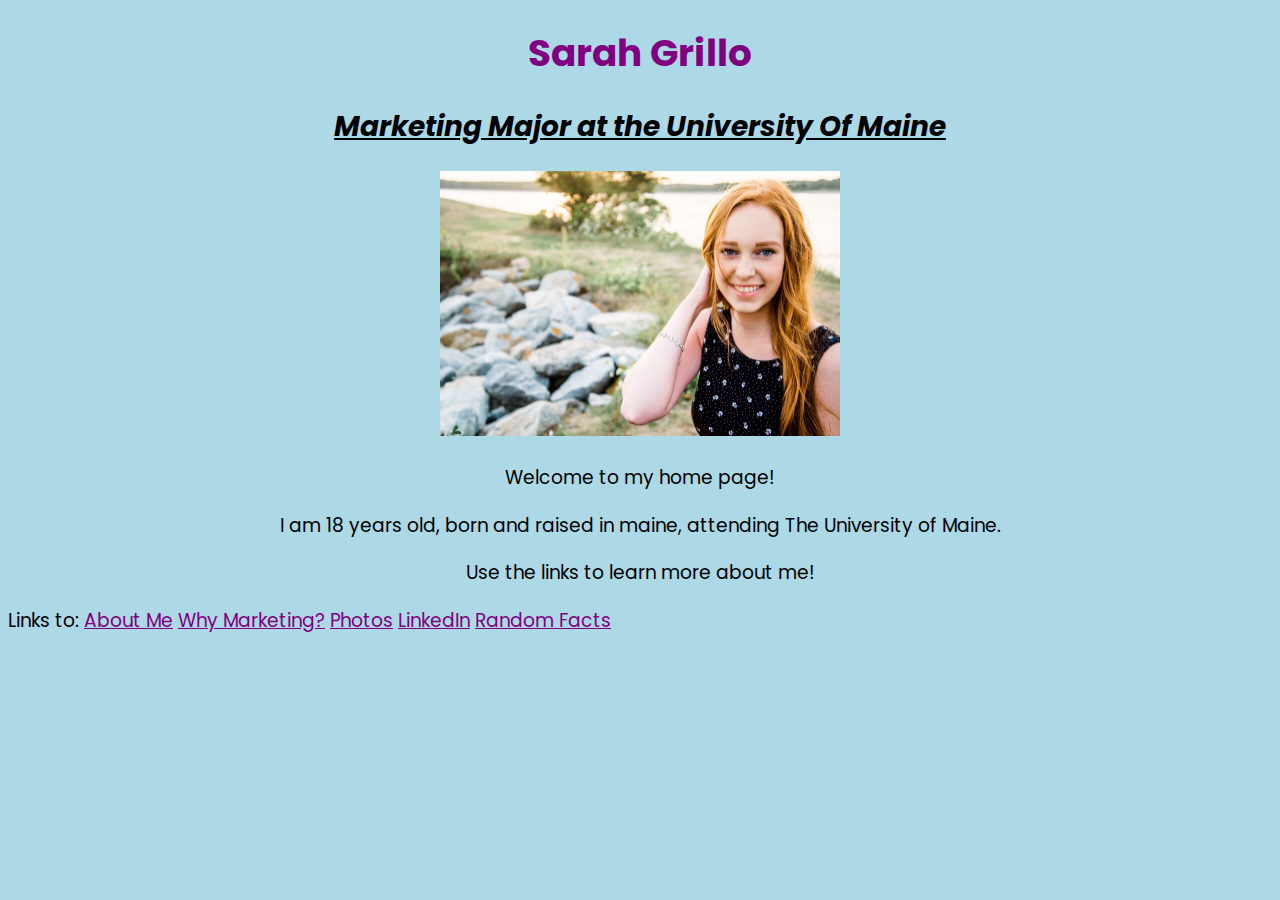
<file: index.html>
<!DOCTYPE html>
<html>
	<head>
		<title>First Web Page</title>
<link href="styles.css" rel="stylesheet">
<link href="https://fonts.googleapis.com/css?family=Poppins" rel="stylesheet">
	</head>
	<body>
	
	
	
	
<center><h1>Sarah Grillo</h1></center>
<center><h2>Marketing Major at the University Of Maine</h2></center>

<p>
	<center><IMG SRC="IMG_6276.JPG" width="400"></center>

<center><p>Welcome to my home page!</p></center>
<center><p> I am 18 years old, born and raised in maine, attending The University of Maine. </p></center>

<center><p>Use the links to learn more about me!</p></center>

<p>Links to: <a href="Aboutme.html">About Me</a>
<a href="WhyMarketing.html">Why Marketing?</a>
<a href="myphotos.html">Photos</a>
<A HREF=https://www.linkedin.com/in/sarah-grillo-b05b38144/">LinkedIn</A>
<a href="Randomfacts.html">Random Facts</a>






	</body>
</html>
</file>
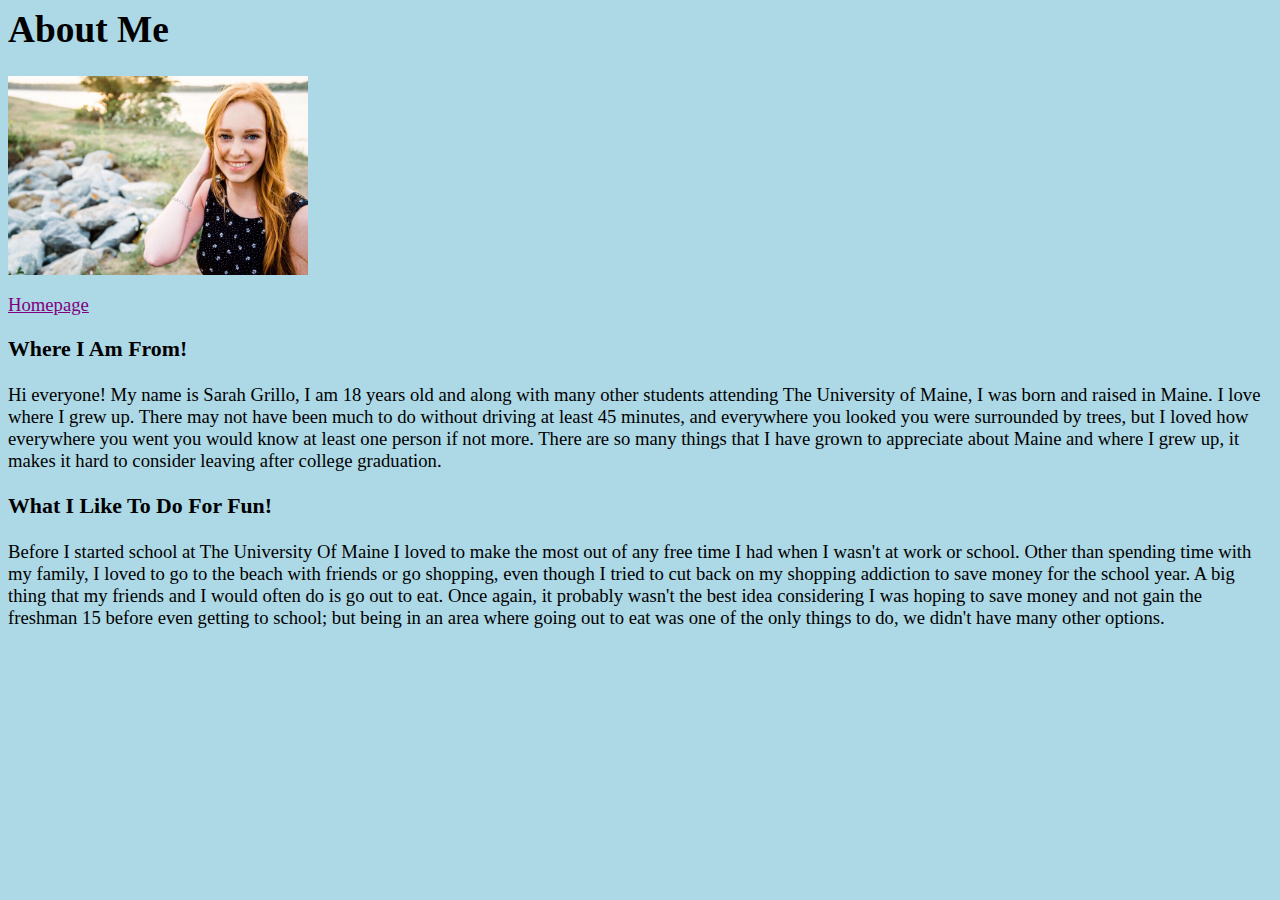
<file: Aboutme.html>
<h1>About Me</h1>
<html>
	<head>
		<title>About Me</title>
		<link href="Aboutme.css" rel="stylesheet">
	</head>
	<body>
	
	
	<p><IMG SRC="IMG_6276.JPG" width="300"></p>
	<p><a href="index.html">Homepage</a>

<h3>Where I Am From!</h3>
	
<p>Hi everyone! My name is Sarah Grillo, I am 18 years old and along with many other students attending The University of Maine, I was born and raised in Maine. I love where I grew up. There may not have been much to do without driving at least 45 minutes, and everywhere you looked you were surrounded by trees, but I loved how everywhere you went you would know at least one person if not more. There are so many things that I have grown to appreciate about Maine and where I grew up, it makes it hard to consider leaving after college graduation.</p>

<h3>What I Like To Do For Fun!</h3>

<p>Before I started school at The University Of Maine I loved to make the most out of any free time I had when I wasn't at work or school. Other than spending time with my family, I loved to go to the beach with friends or go shopping, even though I tried to cut back on my shopping addiction to save money for the school year. A big thing that my friends and I would often do is go out to eat. Once again, it probably wasn't the best idea considering I was hoping to save money and not gain the freshman 15 before even getting to school; but being in an area where going out to eat was one of the only things to do, we didn't have many other options.</P>
</file>
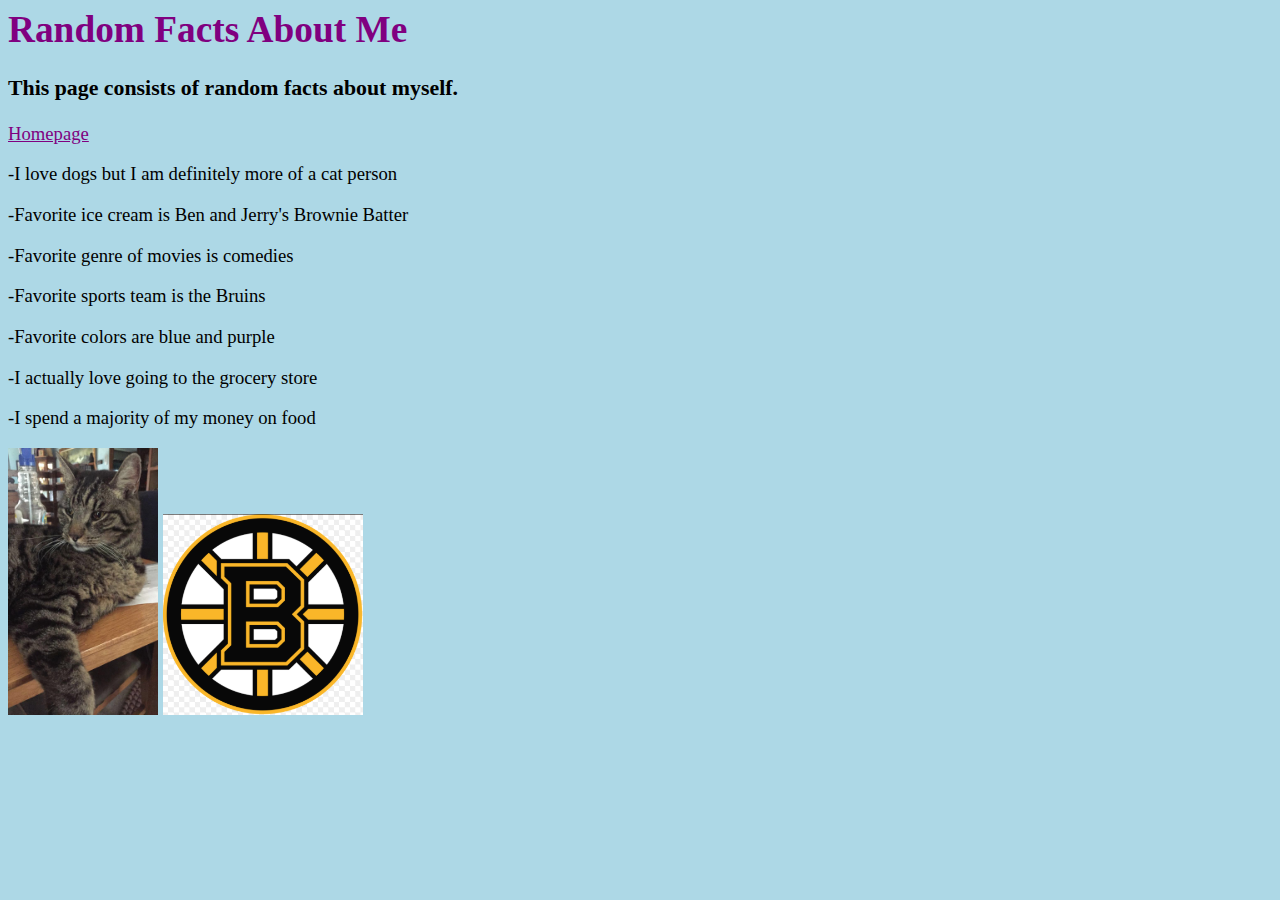
<file: Randomfacts.html>
<h1>Random Facts About Me</h1>
<html>
	<head>
		<title>Random Facts About Me</title>
		<link href="Randomfacts.css" rel="stylesheet">
	</head>
	<body>
	
	
	<h3>This page consists of random facts about myself.</h3>
	
	<p><A HREF="index.html">Homepage</A><p>
	
	<p>-I love dogs but I am definitely more of a cat person</p>
	<p>-Favorite ice cream is Ben and Jerry's Brownie Batter</p>
	<p>-Favorite genre of movies is comedies</p>
	<p>-Favorite sports team is the Bruins</p>
	<p>-Favorite colors are blue and purple</p>
	<p>-I actually love going to the grocery store</p>
	<p>-I spend a majority of my money on food</p>
	
		<p><IMG SRC="IMG_0207.JPG" width="150"> <IMG SRC="bruins.png" width="200">
</file>
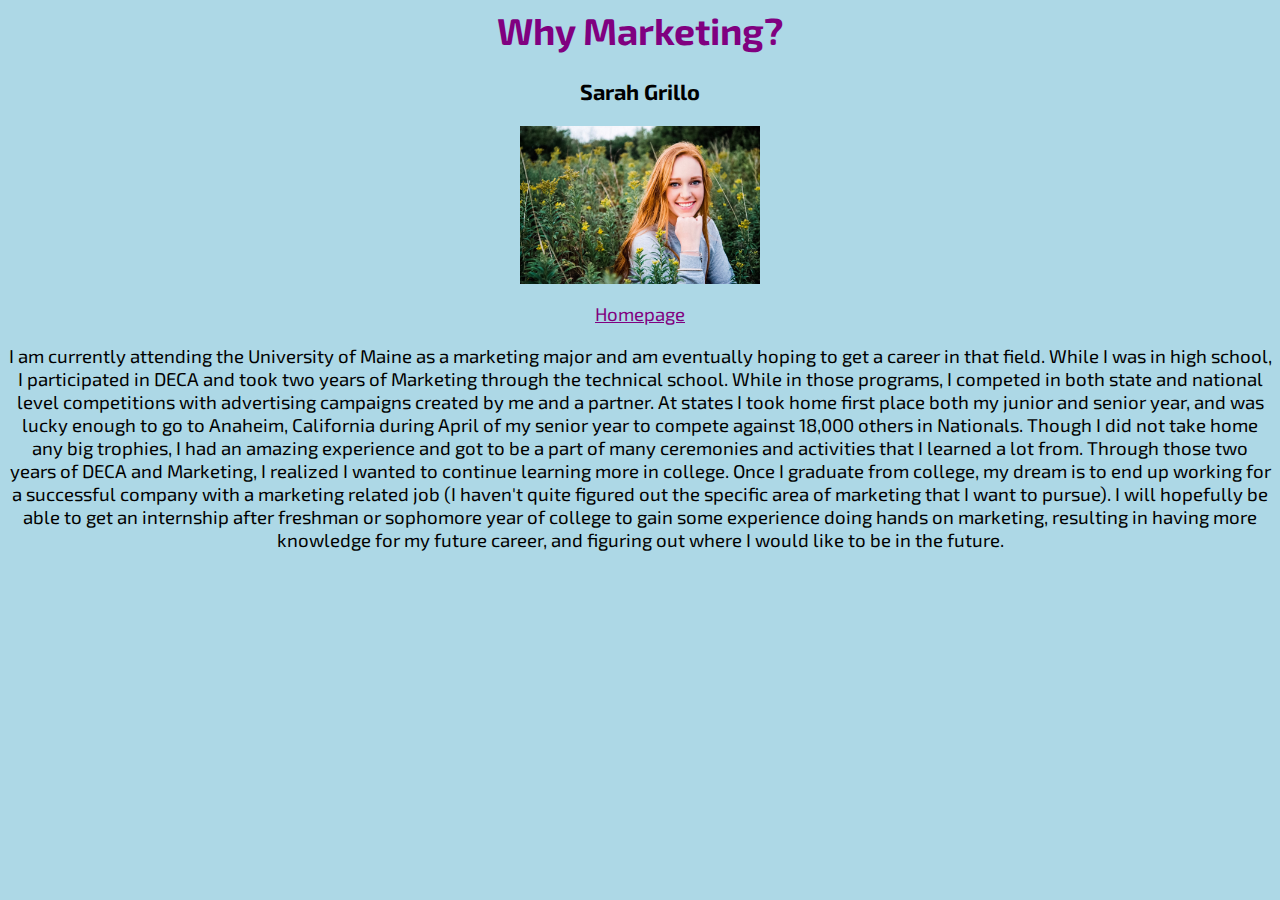
<file: WhyMarketing.html>
<center><h1>Why Marketing?</h></center>
<html>
	<head>
		<title>Why Marketing?</title>
		<link href="WhyMarketing.css" rel="stylesheet">
		<link href="https://fonts.googleapis.com/css?family=Exo+2" rel="stylesheet">
	</head>
	<body>
	
	<p>
	<center><h3>Sarah Grillo</h3></center>
	</P>
	</Body>
	
	<center><IMG SRC="seniorpic.JPEG" width="240"></center>
	<center><p><A HREF="index.html"> Homepage</A><p></center>
	
	<p>
	</p>
	
	<center><P> I am currently attending the University of Maine as a marketing major and am eventually hoping to get a career in that field. While I was in high school, I participated in DECA and took two years of Marketing through the technical school. While in those programs, I competed in both state and national level competitions with advertising campaigns created by me and a partner. At states I took home first place both my junior and senior year, and was lucky enough to go to Anaheim, California during April of my senior year to compete against 18,000 others in Nationals. Though I did not take home any big trophies, I had an amazing experience and got to be a part of many ceremonies and activities that I learned a lot from. Through those two years of DECA and Marketing, I realized I wanted to continue learning more in college. Once I graduate from college, my dream is to end up working for a successful company with a marketing related job (I haven't quite figured out the specific area of marketing that I want to pursue). I will hopefully be able to get an internship after freshman or sophomore year of college to gain some experience doing hands on marketing, resulting in having more knowledge for my future career, and figuring out where I would like to be in the future.</P></center>
</file>
<file: styles.css>
body {
	background: lightblue;
	color: black;
	font-size: 14pt;
	font-family: 'Poppins', sans-serif;
	
}
h1 {font-size: 200%;
	font-weight: bold;
	color:purple;
}
h2 { font-size: 150%; font-style: italic;
	text-decoration: underline;
}
a {color:purple;
	text-decoration: underline;}
a:hover {color:darkred}
</file>
<file: Aboutme.css>
body {
	background: lightblue;
	color: black;
	font-size: 14pt;
	font-family: 'Bree Serif', serif;
}

a {color:purple;
	text-decoration: underline;}
a:hover {color:darkred}
</file>
<file: Randomfacts.css>
body {
	background: lightblue;
	color: black;
	font-size: 14pt;
	}
	
h1 {font-size: 200%;
	font-weight: bold;
	color:purple;
}

a {color:purple;
	text-decoration: underline;}
a:hover {color:darkred}
</file>
<file: WhyMarketing.css>
body {
	background: Lightblue;
	color: black;
	font-size: 14pt;
	font-family: 'Exo 2', sans-serif;
	
}
h1 {font-size: 200%;
	font-weight: bold;
	color:purple;
}
a {color:purple;
	text-decoration: underline;}
a:hover {color:darkred}
</file>
